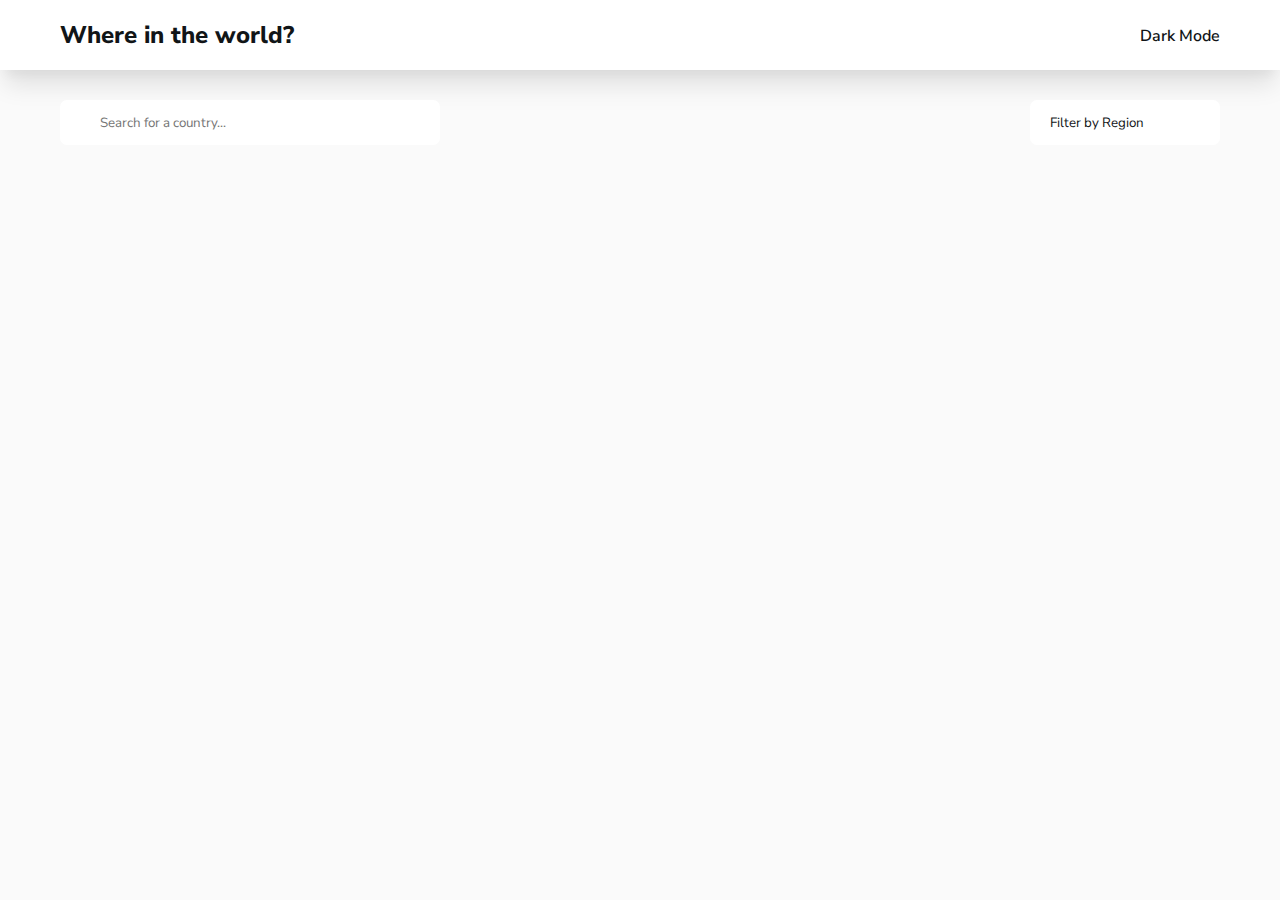
<file: index.html>
<!DOCTYPE html>
<html lang="en">
<head>
    <meta charset="UTF-8">
    <meta http-equiv="X-UA-Compatible" content="IE=edge">
    <meta name="viewport" content="width=device-width, initial-scale=1.0">
    <link rel="stylesheet" href="https://cdnjs.cloudflare.com/ajax/libs/font-awesome/6.1.1/css/all.min.css" integrity="sha512-KfkfwYDsLkIlwQp6LFnl8zNdLGxu9YAA1QvwINks4PhcElQSvqcyVLLD9aMhXd13uQjoXtEKNosOWaZqXgel0g==" crossorigin="anonymous" referrerpolicy="no-referrer" />
    <link rel="stylesheet" href="CSS/main.css">
    <title>Countries - Index</title>
</head>
<body class="mode">
    <div class="container">
        <div class="header mode">
            <p>Where in the world?</p>
            <div class="dark-button">
                <i class="fa-solid fa-moon"></i>
                <span>Dark Mode</span>
            </div>
        </div>
        <div class="control-bar">
            <div class="search-box">
                <input type="text" placeholder="Search for a country..." class="search-box-input mode">
                <i class="fa-solid fa-magnifying-glass mode"></i>
            </div>
            <div class="region-box">
                <input type="submit" value="Filter by Region" class="region-box-input mode">
                <i class="fa-solid fa-angle-down region-icon mode"></i>
                <div class="region-select mode">
                    <ul class="region-list">
                        <li><a>Africa</a></li>
                        <li><a>Americas</a></li>
                        <li><a>Asia</a></li>
                        <li><a>Europe</a></li>
                        <li><a>Oceania</a></li>
                    </ul>
                </div>
            </div>
        </div>
        <div class="cards">
            
        </div>
    </div>
    <script src="Script/main_script.js"></script>
</body>
</html>
</file>
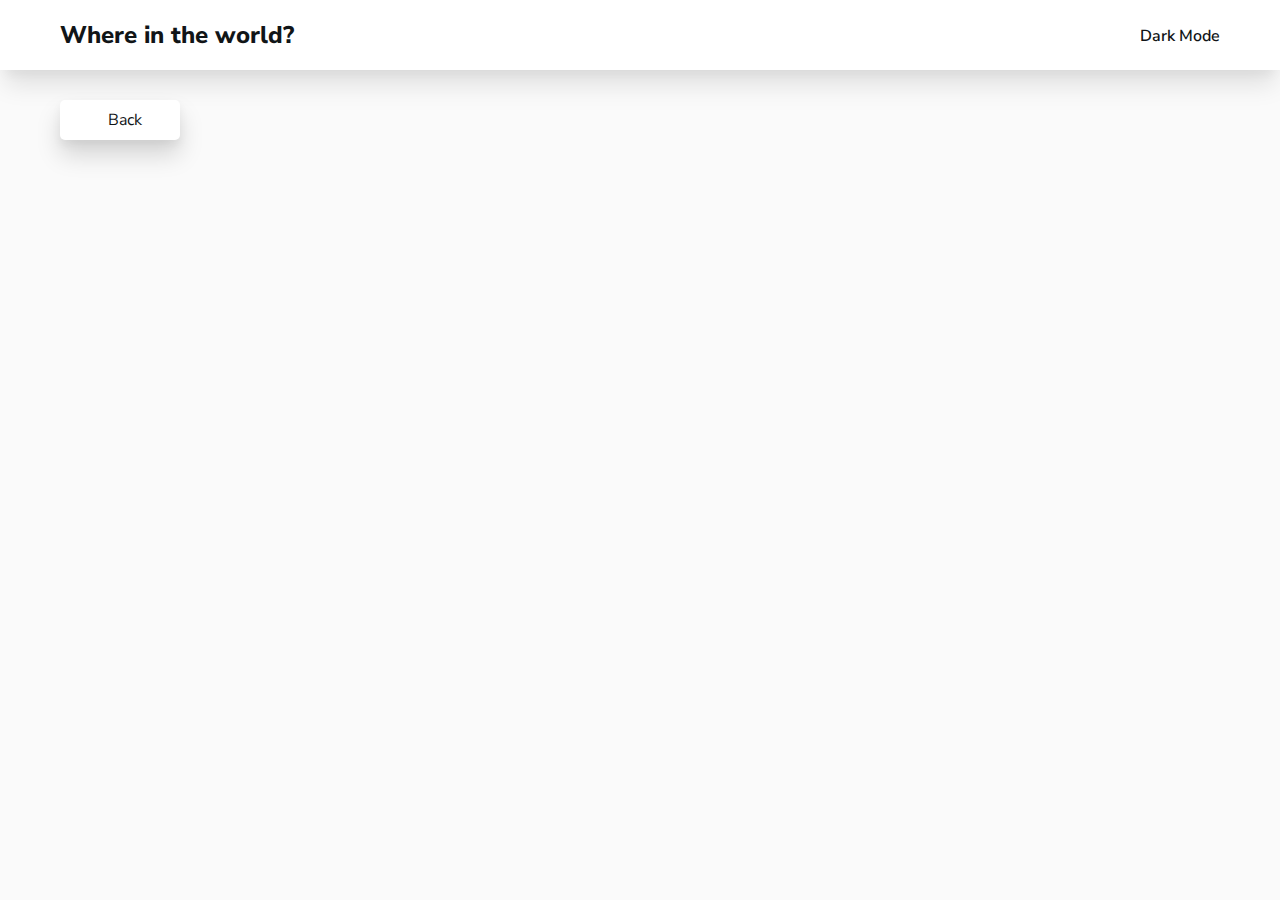
<file: details.html>
<!DOCTYPE html>
<html lang="en">
<head>
    <meta charset="UTF-8">
    <meta http-equiv="X-UA-Compatible" content="IE=edge">
    <meta name="viewport" content="width=device-width, initial-scale=1.0">
    <link rel="stylesheet" href="https://cdnjs.cloudflare.com/ajax/libs/font-awesome/6.1.1/css/all.min.css" integrity="sha512-KfkfwYDsLkIlwQp6LFnl8zNdLGxu9YAA1QvwINks4PhcElQSvqcyVLLD9aMhXd13uQjoXtEKNosOWaZqXgel0g==" crossorigin="anonymous" referrerpolicy="no-referrer" />
    <link rel="stylesheet" href="CSS/main.css">
    <title>Country - Details</title>
</head>
<body class="mode">
    <div class="container">
        <div class="header mode">
            <p>Where in the world?</p>
            <div class="dark-button">
                <i class="fa-solid fa-moon"></i>
                <span>Dark Mode</span>
            </div>
        </div>
        <div class="control-bar">
            <button class="mode">
                <i class="fa-solid fa-arrow-left-long"></i>
                <span>Back</span>
            </button>
        </div>
        <div class="country">
            
    </div>
    </div>
    <script src="Script/details_script.js"></script>
</body>
</html>
</file>
<file: CSS/main.css>
@import url('https://fonts.googleapis.com/css2?family=Nunito+Sans:wght@200;300;400;600;700;800;900&display=swap');

* {
    margin: 0;
    padding: 0;
    box-sizing: border-box;
    font-family: 'Nunito Sans', sans-serif;
}

:root {
    --Dark-Dark-Mode-Elements: hsl(209, 23%, 22%);
    --Very-Dark-Dark-Mode-Background: hsl(207, 26%, 17%);
    --Very-Dark-Light-Mode-Text: hsl(200, 15%, 8%);
    --Dark-Light-Mode-Input: hsl(0, 0%, 52%);
    --Very-Light-Mode-Background: hsl(0, 0%, 98%);
    --White: hsl(0, 0%, 100%);
/* --White (Dark Mode Text & Light Mode Elements): hsl(0, 0%, 100%); */
}

body {
    background-color: var(--Very-Light-Mode-Background);
}

body.dark{
    background-color: var(--Very-Dark-Dark-Mode-Background);
}

.container {
    width: 100%;
}

.container .header {
    width: 100%;
    height: 70px;
    padding: 20px 60px;
    display: flex;
    justify-content: space-between;
    align-items: center;
    background-color: var(--White);
    color: var(--Very-Dark-Light-Mode-Text);
    box-shadow: rgba(0, 0, 0, 0.1) 0px 20px 25px -5px, rgba(0, 0, 0, 0.04) 0px 10px 10px -5px;
}

.container .header.dark {
    background-color: var(--Dark-Dark-Mode-Elements);
    color: var(--White);
    box-shadow: rgba(0, 0, 0, 0.1) 0px 20px 25px -5px, rgba(0, 0, 0, 0.04) 0px 10px 10px -5px;
}

.container .header p{
    font-size: 1.5rem;
    font-weight: 800;
}

.container .header .dark-button{
    font-size: 1rem;
    font-weight: 600;
    cursor: pointer;
}


.container .header .dark-button i{
    font-size: 1.2rem;
}

.container .control-bar {
    width: 100%;
    margin: 30px 0px;
    padding: 0 60px;
    display: flex;
    flex-wrap: wrap;
    justify-content: flex-start;
}

.container .control-bar .search-box {
    margin-right: auto;
    max-width: 380px;
    width: 100%;
    height: 45px;
    margin-bottom: 20px;
    position: relative;
}

.container .control-bar .search-box input {
    max-width: 380px;
    width: 100%;
    height: 45px;
    border: none;
    outline: none;
    border-radius: 7px;
    padding-left: 40px;
    background-color: var(--White);
    color: var(--Very-Dark-Light-Mode-Text);
}

.container .control-bar .search-box input.dark {
    background-color: var(--Dark-Dark-Mode-Elements);
    color: var(--White);
}


.container .control-bar .search-box i {
    position: absolute;
    font-size: 1rem;
    left: 15px;
    top: calc(50% - (1rem / 2));
    color: var(--Dark-Light-Mode-Input);
}

.container .control-bar .search-box i.dark {
    color: var(--White);
}

.container .control-bar .region-box {
    max-width: 190px;
    width: 100%;
    height: 45px;
    position: relative;
}

.container .control-bar .region-box input {
    max-width: 190px;
    width: 100%;
    height: 45px;
    border: none;
    outline: none;
    border-radius: 7px;
    text-align: left;
    padding-left: 20px;
    background-color: var(--White);
    color: var(--Very-Dark-Light-Mode-Text);
}

.container .control-bar .region-box input.dark {
    background-color: var(--Dark-Dark-Mode-Elements);
    color: var(--White);
}

.container .control-bar .region-box i {
    position: absolute;
    font-size: 1rem;
    right: 20px;
    top: calc(50% - (1rem / 2));
    color: var(--Dark-Light-Mode-Input);
}

.container .control-bar .region-box i.dark {
    color: var(--White);
}

.container .control-bar .region-box .region-select {
    max-width: 190px;
    width: 100%;
    margin-top: 5px;
    border-radius: 7px;
    text-align: left;
    display: none;
    background-color: var(--White);
    color: var(--Very-Dark-Light-Mode-Text);
}

.container .control-bar .region-box .region-select.dark {
    background-color: var(--Dark-Dark-Mode-Elements);
    color: var(--White);
}

.container .control-bar .region-box i{
    cursor: pointer;
}

.region-select .region-list {
    list-style-type: none;
    padding: 15px 0;
}

.region-select .region-list li {
    margin-bottom: 5px;
    user-select: none;
    cursor: pointer;
}

.region-select .region-list li:last-child {
    margin-bottom: 0px;
}

.region-select .region-list li a{
    padding: 0 15px;
}

.region-select .region-list li:hover {
    background-color: var(--Dark-Light-Mode-Input);
}

.container .control-bar button {
    height: 40px;
    width: 120px;
    margin-bottom: 20px;
    font-size: 1rem;
    border: none;
    border-radius: 5px;
    outline: none;
    display: inline-flex;
    align-items: center;
    justify-content: center;
    cursor: pointer;
    background-color: var(--White);
    color: var(--Very-Dark-Light-Mode-Text);
    box-shadow: rgba(0, 0, 0, 0.15) 0px 15px 25px, rgba(0, 0, 0, 0.05) 0px 5px 10px;
}

.container .control-bar button.dark {
    background-color: var(--Dark-Dark-Mode-Elements);
    color: var(--White);
}

.container .control-bar button i{
    padding-right: 10px;
}

.container .cards {
    width: 100%;
    padding: 0px 60px;
    display: flex;
    gap: calc((100% - (220px * 4)) / 3);
    flex-wrap: wrap;
    justify-content: flex-start;
}

.cards .card {
    flex: 0 0 220px;
    margin-bottom: 40px;
    border-radius: 7px;
    cursor: pointer;
    background-color: var(--White);
    color: var(--Very-Dark-Light-Mode-Text);
    box-shadow: rgba(0, 0, 0, 0.15) 0px 15px 25px, rgba(0, 0, 0, 0.05) 0px 5px 10px;
}

.cards .card.dark {
    background-color: var(--Dark-Dark-Mode-Elements);
    color: var(--White);
    box-shadow: rgba(0, 0, 0, 0.15) 0px 15px 25px, rgba(0, 0, 0, 0.05) 0px 5px 10px;
}

.card .flag {
    width: 220px;
    height: 145px;
}

.card .flag img {
    height: 145px;
    width: 220px;
}
.card .info {
    padding: 15px;
}

.card .info .name {
    font-size: 1rem;
    font-weight: bold;
    padding-bottom: 10px;
}

.card .info .lable {
    font-size: 0.9rem;
    font-weight: bold;
    padding: 5px 0;
}

.card .info .lable span {
    font-size: 1rem;
    font-weight: normal;
}


.container .country-card {
    display: flex;
    align-items: center;
    justify-content: flex-start;
    padding: 0px 60px;
    gap: calc(100% - (1200px));
    color: var(--Very-Dark-Light-Mode-Text);
}

.container .country-card.dark {
    color: var(--White);
}

.container .country-card .country-flag img{
    width: 600px;
    height: auto;
}

.container .country-card .country-info {
    width: 600px;
}

.container .country-card .country-info .country-name {
    font-size: 2rem;
    font-weight: 800;
}

.container .country-card .country-info .country-data {
    display: flex;
    row-gap: 10px;
    flex-wrap: wrap;
    padding: 30px 0;
}

.container .country-card .country-info .country-data  > div{
    flex-grow: 0;
    flex-shrink: 0;
    flex-basis: 50%;
    font-weight: 700;
}

.container .country-card .country-info .country-data  > div:last-child{
    flex-grow: 0;
    flex-shrink: 0;
    flex-basis: 100%;
}

.container .country-card .country-info .country-data  > div > span{
    font-weight: 400;
}

.container .country-card .country-info .country-border{
    font-weight: 700;
}

.container .country-card .country-info .country-border .borders{
    display: inline-flex;
    flex-wrap: wrap;
    gap: 10px;
    margin-top: 10px;
}

.container .country-card .country-info .country-border .borders > span{
    font-weight: 400;
}

.container .country-card .country-info .country-border button{
    padding: 5px 25px;
    margin: 0 5px;
    border: none;
    outline: none;
    border-radius: 5px;
    box-shadow: rgba(0, 0, 0, 0.15) 0px 15px 25px, rgba(0, 0, 0, 0.05) 0px 5px 10px;
    cursor: pointer;
    background-color: var(--White);
    color: var(--Very-Dark-Light-Mode-Text);
}

.container .country-card .country-info .country-border button.dark{
    background-color: var(--Dark-Dark-Mode-Elements);
    color: var(--White);
}


@media screen and (max-width: 1350px){
    .container .country-card {
        gap: 150px;
        flex-wrap: wrap;
    }
}

@media screen and (max-width: 1040px){
    .container .cards {
        gap: calc((100% - (220px * 3)) / 2);
    }

    .container .header {
        padding: 20px;
    }

    .container .control-bar {
        padding: 0 20px;
    }

    .container .cards {
        padding: 0 20px;
    }
}

@media screen and (max-width: 750px){
    .container .cards {
        gap: calc((100% - (220px * 2)) / 1);
    }

    .container .country-card {
        gap: 50px;
        padding: 0 20px;
    }
}

@media screen and (max-width: 520px){
    .container .cards {
        justify-content: center;
    }

    .container .header p{
        font-size: 1.2rem;
        font-weight: 800;
    }

    .container .country-card .country-flag img{
        width: 320px;
        height: auto;
    }
    
    .container .country-card .country-info {
        width: 100%;
    }

    .container .country-card .country-info .country-data {
        gap: 10px;
    }

    .container .country-card .country-info .country-data  > div{
        flex-grow: 0;
        flex-shrink: 0;
        flex-basis: 100%;
        font-weight: 700;
    }
}
</file>
